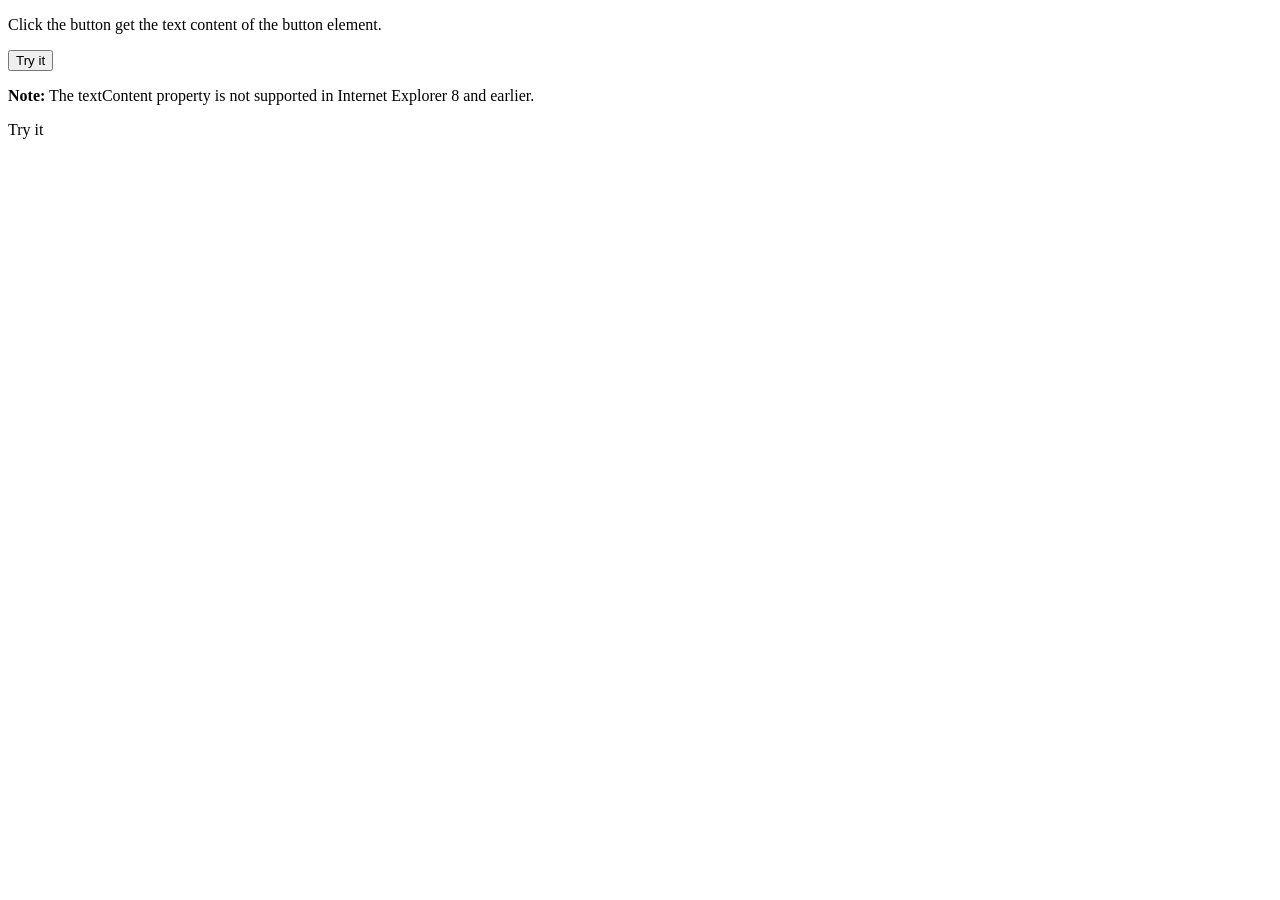
<file: Tryit Editor v3.5_files/saved_resource(1).html>
<!DOCTYPE html>
<!-- saved from url=(0076)https://www.w3schools.com/jsref/tryit.asp?filename=tryjsref_node_textcontent -->
<html><head><meta http-equiv="Content-Type" content="text/html; charset=UTF-8"></head><body contenteditable="false">

<p>Click the button get the text content of the button element.</p>

<button onclick="myFunction()" id="myBtn">Try it</button>

<p><strong>Note:</strong> The textContent property is not supported in Internet Explorer 8 and earlier.</p>

<p id="demo">Try it</p>

<script>
function myFunction() {
    var x = document.getElementById("myBtn").textContent;
    document.getElementById("demo").innerHTML = x;  
}
</script>



</body></html>
</file>
